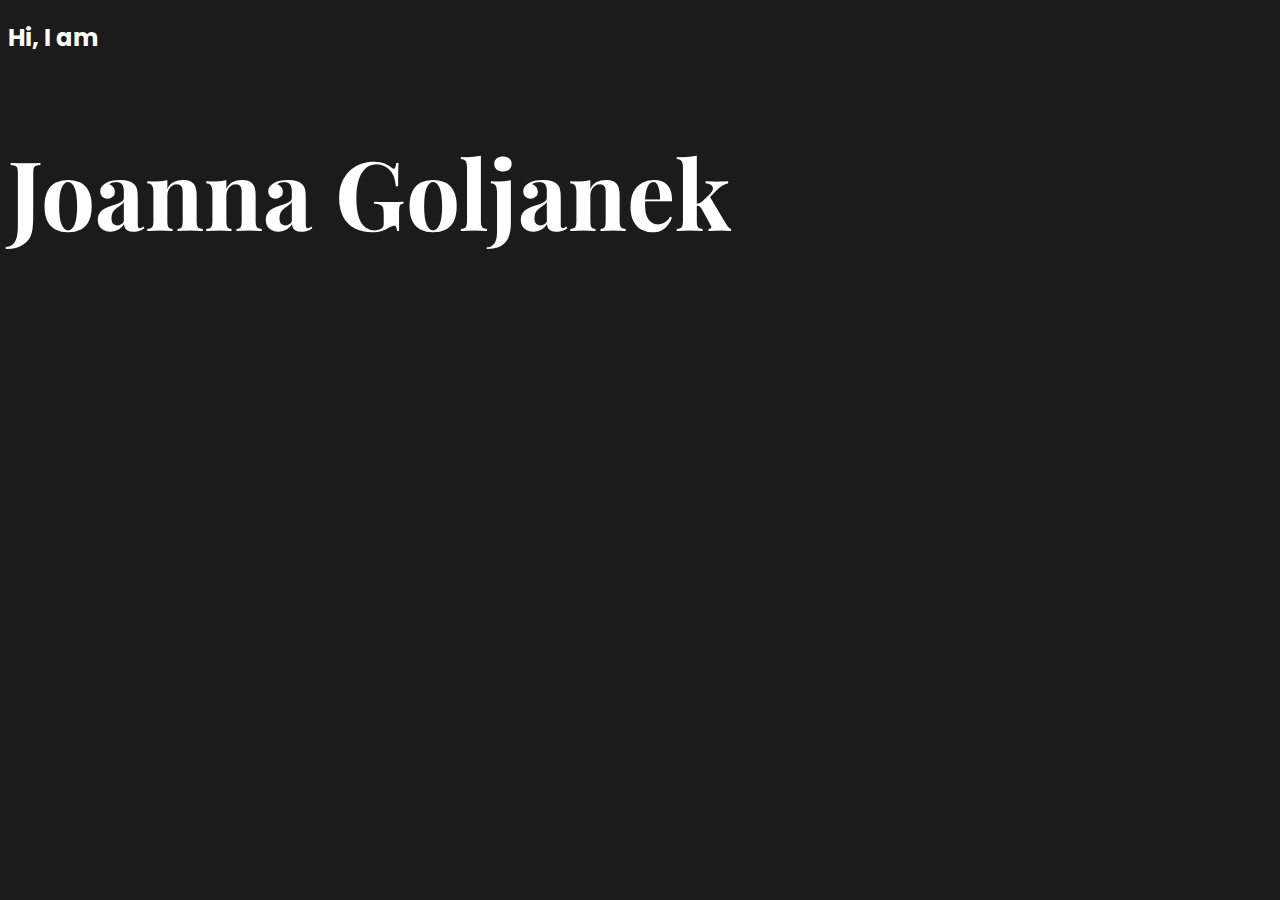
<file: index.html>
<!DOCTYPE html>
<html lang="en">
  <head>
    <meta charset="UTF-8" />
    <meta http-equiv="X-UA-Compatible" content="IE=edge" />
    <script
      src="https://cdn.jsdelivr.net/npm/bootstrap@5.2.2/dist/js/bootstrap.bundle.min.js"
      integrity="sha384-OERcA2EqjJCMA+/3y+gxIOqMEjwtxJY7qPCqsdltbNJuaOe923+mo//f6V8Qbsw3"
      crossorigin="anonymous"
    ></script>
    <link rel="preconnect" href="https://fonts.googleapis.com" />
    <link rel="preconnect" href="https://fonts.gstatic.com" crossorigin />
    <link
      href="https://fonts.googleapis.com/css2?family=Playfair+Display:wght@700&family=Poppins:wght@400;500;700&display=swap"
      rel="stylesheet"
    />
    <link
      href="https://cdn.jsdelivr.net/npm/bootstrap@5.2.2/dist/css/bootstrap.min.css"
      rel="stylesheet"
      integrity="sha384-Zenh87qX5JnK2Jl0vWa8Ck2rdkQ2Bzep5IDxbcnCeuOxjzrPF/et3URy9Bv1WTRi"
      crossorigin="anonymous"
    />
    <link rel="stylesheet" href="/styles/portfolio.css" />
    <meta name="viewport" content="width=device-width, initial-scale=1.0" />
    <title>JG Portfolio</title>
  </head>
  <body>
    <h2 class="text-center mt-5">Hi, I am</h2>
    <h1 class="text-center">Joanna Goljanek</h1>
  </body>
</html>
</file>
<file: styles/portfolio.css>
:root {
    --primary-color: #282323;
    --secondary-color: white;
    --btn-color: #272142;
    --second-btn-color: rgb(187, 84, 187);
    --heading-font: 'Playfair Display', serif;
    --default-font: 'Poppins', sans-serif;
}

body {
    font-family: var(--default-font);
    color: var(--secondary-color);
    background-color: #1B1B1B;
}

h1 {
    font-size: 96px;
    font-family: var(--heading-font);
    font-weight: bold;
    line-height: 1.5;
}

.hero {
    background: var(--primary-color);
    padding: 80px 10px;
    text-align: center;
}

.hero h2 {
    font-size: 36px;
    font-weight: bold;
    line-height: 30px;
}

.hero h3 {
    font-size: 24px;
    font-weight: normal;
    line-height: 36px;
}

.btn {
    text-decoration: none;
    padding: 18px 30px;
    border-radius: 50px;
    font-size: 14px;
    font-weight: bold;
    line-height: 27px;
}

.contact-btn {
    color: var(--secondary-color);
    background: var(--second-btn-color);

}

.contact-btn:hover {
    background: var(--secondary-color);
    color: var(--second-btn-color);
}

.container {
    margin: 10px auto;
}

.project-description {
    padding: 0px 60px;
}

.project-description h2 {
    font-family: var(--heading-font);
    font-size: 64px;
    line-height: 85px;
}

.description-text {
    color: var(--secondary-color);
    opacity: 0.8;
    font-weight: normal;
    font-size: 16px;
    line-height: 30px;
}

.project-description a.link-btn,
.content a.link-btn {
    color: var(--btn-color);
    background: var(--secondary-color);
}

.project-description a.link-btn:hover,
.content a.link-btn:hover {
    background: var(--secondary-color);
    color: var(--second-btn-color);
    border: 1px solid var(--second-btn-color);
}

.content-container {
    padding: 60px 10px 0px 10px;
}

.content-container-contact-page {
    padding: 60px 10px 40px 10px;
}

.content {
    margin: 30px;
}

.content h1 {
    font-size: 64px;
    line-height: 85px;
}

.content h2 {
    font-family: var(--heading-font);
    font-size: 20px;
    line-height: 30px;
}

.content h3 {
    font-size: 24px;
    line-height: 1.5;
    margin: 20px 0 0;
    font-family: var(--default-font);
}

.content p {
    font-size: 16px;
    line-height: 30px;
}

.content a.contact-link {
    text-decoration: none;
    color: var(--second-btn-color);
    transition: all 100ms ease-in-out;
}

.content a.contact-link:hover {
    color: pink;
    opacity: 0.8;
}

.content-work-paragraph {
    font-size: 14px;
    opacity: 0.8;
    font-weight: normal;
}

.certificates {
    padding: 70px 0px 30px 0px;
}

.certificates h2,
.skills h2 {
    font-size: 50px;
    line-height: 75px;
    padding-bottom: 20px;
}

.certificates h3 {
    font-size: 30px;
    line-height: 50px;
}

.skills-img-visual {
    background: #F9F7FE;
    border: 1px solid rgba(39, 33, 66, 0.1);
    border-radius: 50%;
    aspect-ratio: 1/1;
    display: flex;
    margin: 0 8px;
    justify-content: center;
}

.skills-img {
    height: 70%;
    width: 70%;
    display: block;
    margin: auto;
}

label {
    font-size: 20px;
    line-height: 1.5;
    padding: 8px 0;
    text-align: center;
    display: block;
}

nav {
    padding: 10px 0;
}

nav ul {
    padding: 0;
    margin: 0;
}

nav p {
    font-size: 20px;
    line-height: 42px;
    font-family: var(--heading-font);
    margin: 0;
}

nav li {
    display: inline;
    list-style: none;
    line-height: 42px;
    margin-left: 15px;
}

nav a {
    text-decoration: none;
    color: var(--secondary-color);
    opacity: 0.8;
    transition: all 100ms ease-in-out;
}

nav li.active a,
nav a:hover {
    color: var(--second-btn-color);
}

nav a.logo {
    opacity: 1;
}

nav a.logo:hover {
    color: var(--secondary-color);
}

.contact-box {
    padding: 60px 120px 30px 120px;
}

.contact-box h3 {
    font-size: 48px;
    font-family: var(--heading-font);
}

.contact-box p {
    margin: 0;
    opacity: 0.8;
}

footer {
    background: var(--primary-color);
    padding: 40px 20px;
}

footer .email-link {
    text-decoration: none;
    color: var(--secondary-color);
    transition: all 100ms ease-in-out;
}

footer .email-link:hover {
    color: var(--second-btn-color);
}

footer .social-links a {
    margin: 0 20px;
    text-decoration: none;
    color: var(--secondary-color);
    transition: all 100ms ease-in-out;
}

footer .social-links a:hover {
    color: var(--second-btn-color);
}

footer p {
    font-size: 14px;
    opacity: 0.8;
}

footer p a {
    text-decoration: none;
    color: var(--second-btn-color);
    transition: all 100ms ease-in-out;
}

footer p a:hover {
    color: pink;
}

@media (max-width: 992px) {

    h1,
    .content h1 {
        font-size: 44px;
        line-height: 56px;
    }

    .hero h2 {
        font-size: 30px;
    }

    .container {
        padding-bottom: 40px;
    }

    .about-me-photo {
        max-width: 370px;

    }

    .project-description {
        padding: 0;
        text-align: center;
    }

    .project-description h2 {
        font-size: 44px;
    }

    .content-container {
        text-align: center;
        padding: 0 0 40px 0;

    }

    .contact-box {
        padding: 30px;
    }

    .contact-box h3 {
        font-size: 24px;
        font-family: var(--heading-font);
    }

    .certificates {
        padding: 20px 0px;
    }

    .certificates h2,
    .skills h2 {
        font-size: 30px;
        line-height: 40px;
    }

    .certificates h3 {
        font-size: 20px;
        line-height: 30px;
        padding-bottom: 0px;
    }

    label {
        font-size: 10px;
    }
}
</file>
